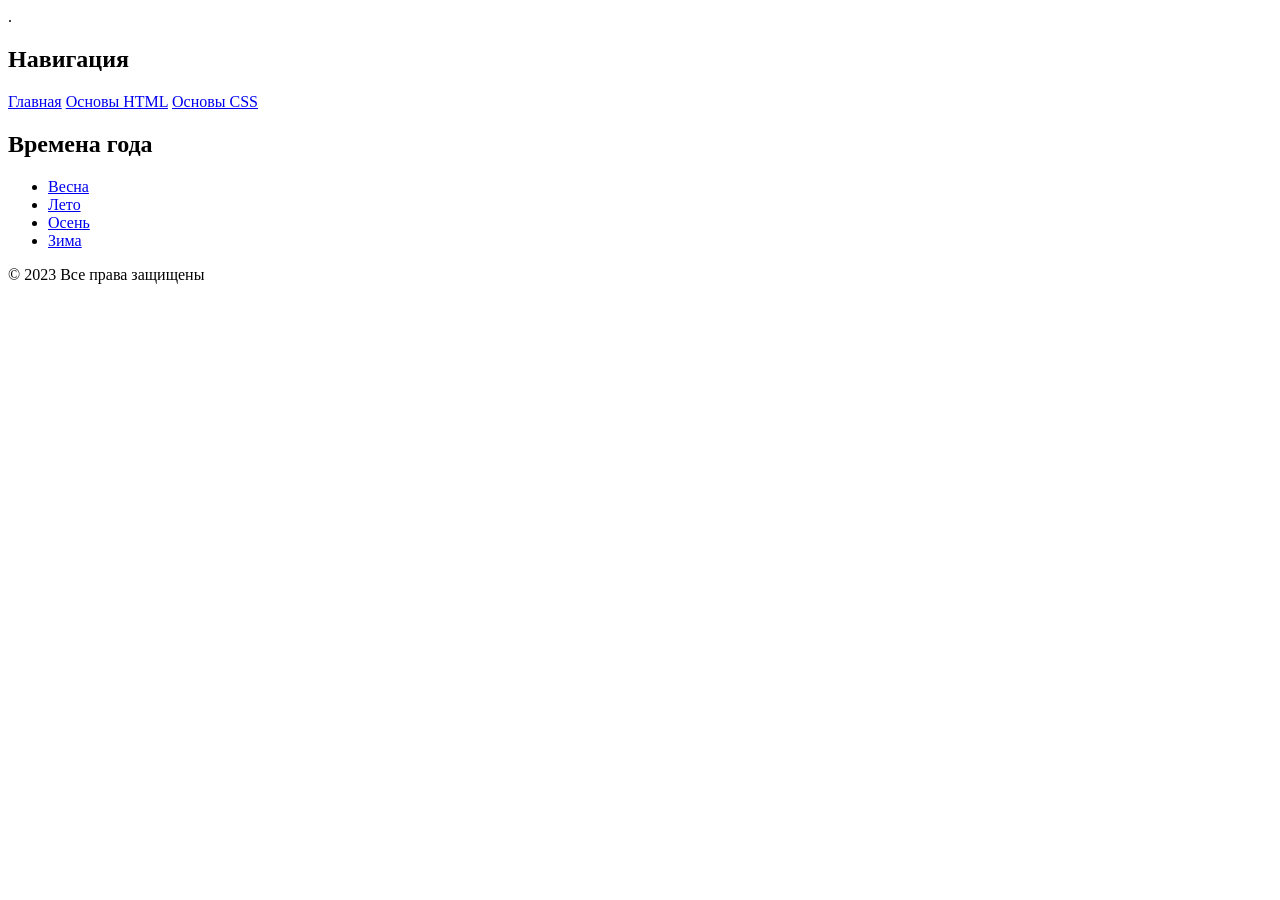
<file: Основы HTTP и HTML/Язык разметки HTML/Организация контента и CSS стили/index.html>
<!DOCTYPE html>
<html lang="en">
<head>
    <meta charset="UTF-8">
    <title>Сезоны года</title>
    <!--TODO Подключите файл со стилями styles.css-->
</head>
<body>
    <header>
        <div>.<!--TODO Добавьте класс container-->
            <nav>
                <!--TODO Замените все ссылки на актуальные-->
                <h1>Навигация</h1>
                <a href="#">Главная</a>
                <a href="#">Основы HTML</a>
                <a href="#">Основы CSS</a>
            </nav>
        </div>
    </header>

    <main>
        <div> <!--TODO Добавьте класс container-->
            <h2>Времена года</h2>
            <ul>
                <!--TODO Замените все "#" на актуальные ссылки-->
                <li><a href="#">Весна</a></li>
                <li><a href="#">Лето</a></li>
                <li><a href="#">Осень</a></li>
                <li><a href="#">Зима</a></li>
            </ul>
        </div>
    </main>

    <footer>
        <div> <!--TODO Добавьте класс container-->
            <p>&copy; 2023 Все права защищены</p>
        </div>
    </footer>
</body>
</html>
</file>
